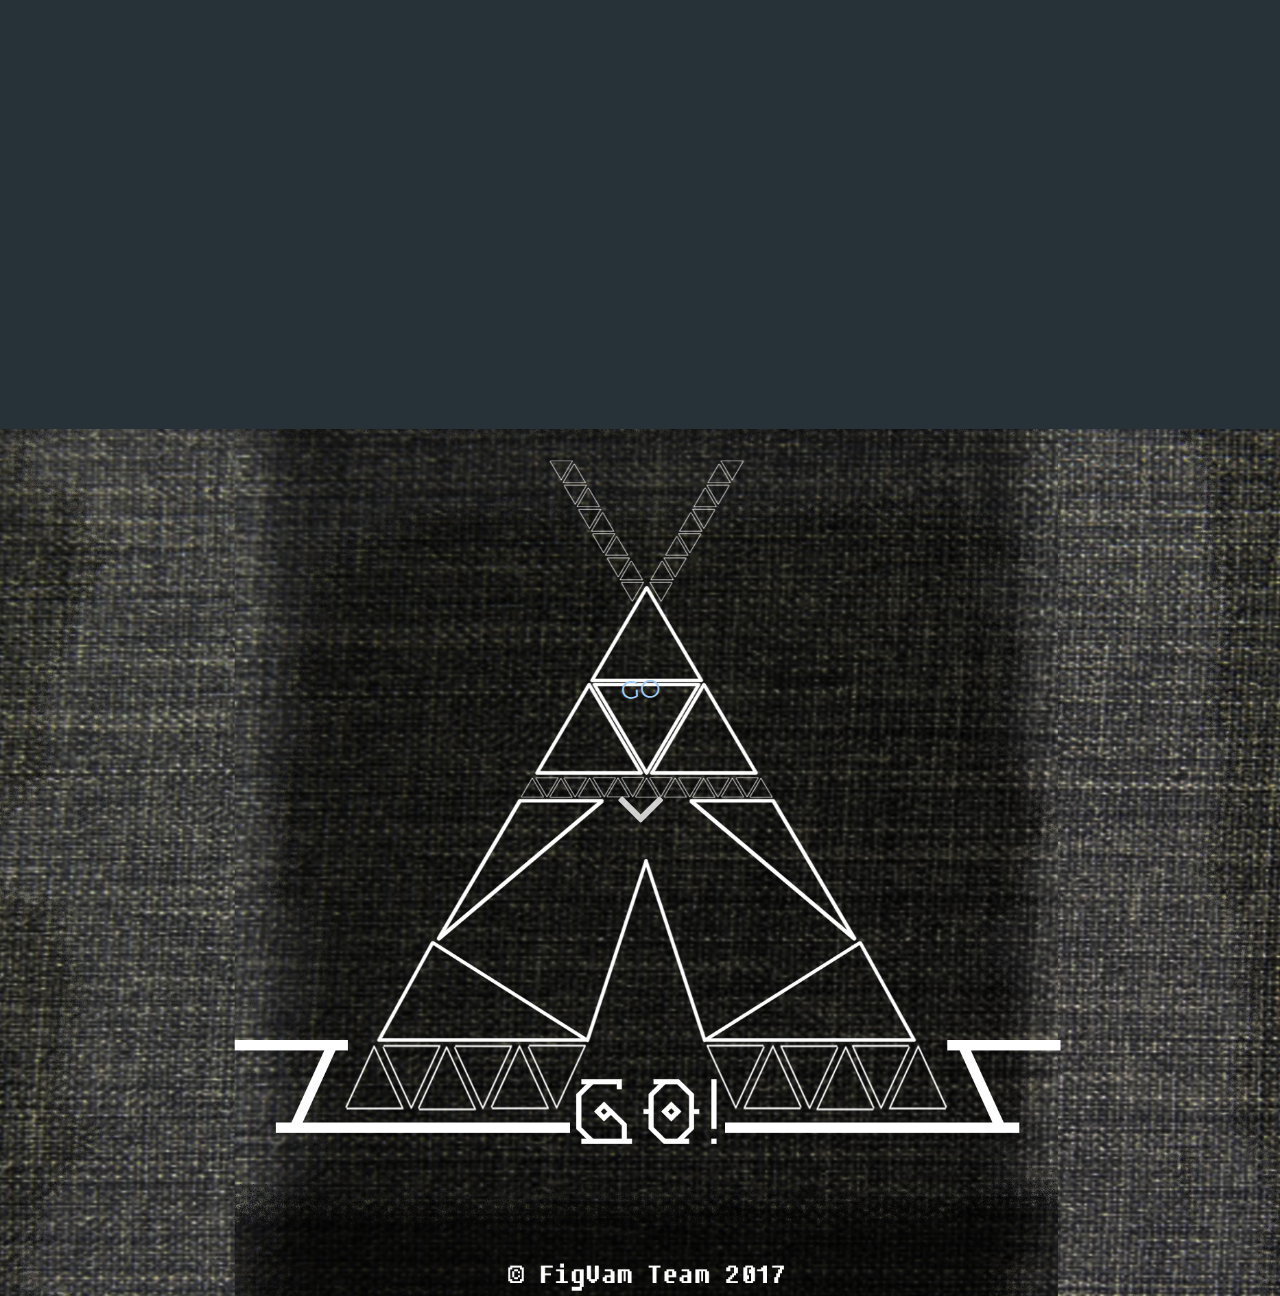
<file: index.html>
<!doctype html>
<html lang="en">
<head>
    <meta charset="utf-8">
    <meta http-equiv="X-UA-Compatible" content="IE=edge">
    <meta name="viewport" content="width=device-width, initial-scale=1">
    <meta name="description" content="">
    <meta name="author" content="">

    <title>Basic Element - Code Design HTML {Bootstrap} Theme</title>

    <!-- Bootstrap Core CSS -->
    <link href="css/bootstrap.min.css" rel="stylesheet">

    <!-- Custom CSS -->
    <link href="css/basicelement.css" rel="stylesheet">

    <!-- Custom Fonts -->
    <link rel="stylesheet" href="//maxcdn.bootstrapcdn.com/font-awesome/4.3.0/css/font-awesome.min.css">
    <link href="http://fonts.googleapis.com/css?family=Montserrat:400,700" rel="stylesheet" type="text/css">

</head>

<body data-spy="scroll" data-target=".navbar">
<!-- Intro Header -->
<header class="intro" id="intro">
    <div class="intro-body">
        <div class="container">
            <div class="row">
                <div class="col-md-8 col-md-offset-2">
                    <h1 class="brand-heading"></h1>
                    <p class="intro-text"><br>
					<a href="home.html">GO</a></p>
					<p class="nav"><a href="home.html" class=" btn btn-down page-scroll"><i class="fa fa-angle-down animated"></i></a></p>
                </div>
            </div>
        </div>
    </div>
</header>

<!-- jQuery -->
<script src="js/jquery.js"></script>

<!-- Bootstrap Core JavaScript -->
<script src="js/bootstrap.min.js"></script>

<!-- Plugin JavaScript -->
<script src="http://flesler-plugins.googlecode.com/files/jquery.scrollTo-1.4.3.1-min.js"></script>
<script src="js/jquery.easing.min.js"></script>
<script src="js/SmoothScroll.js"></script>

<!-- Custom Theme JavaScript -->
<script src="js/basicelement.js"></script>

</body>
</html>
</file>
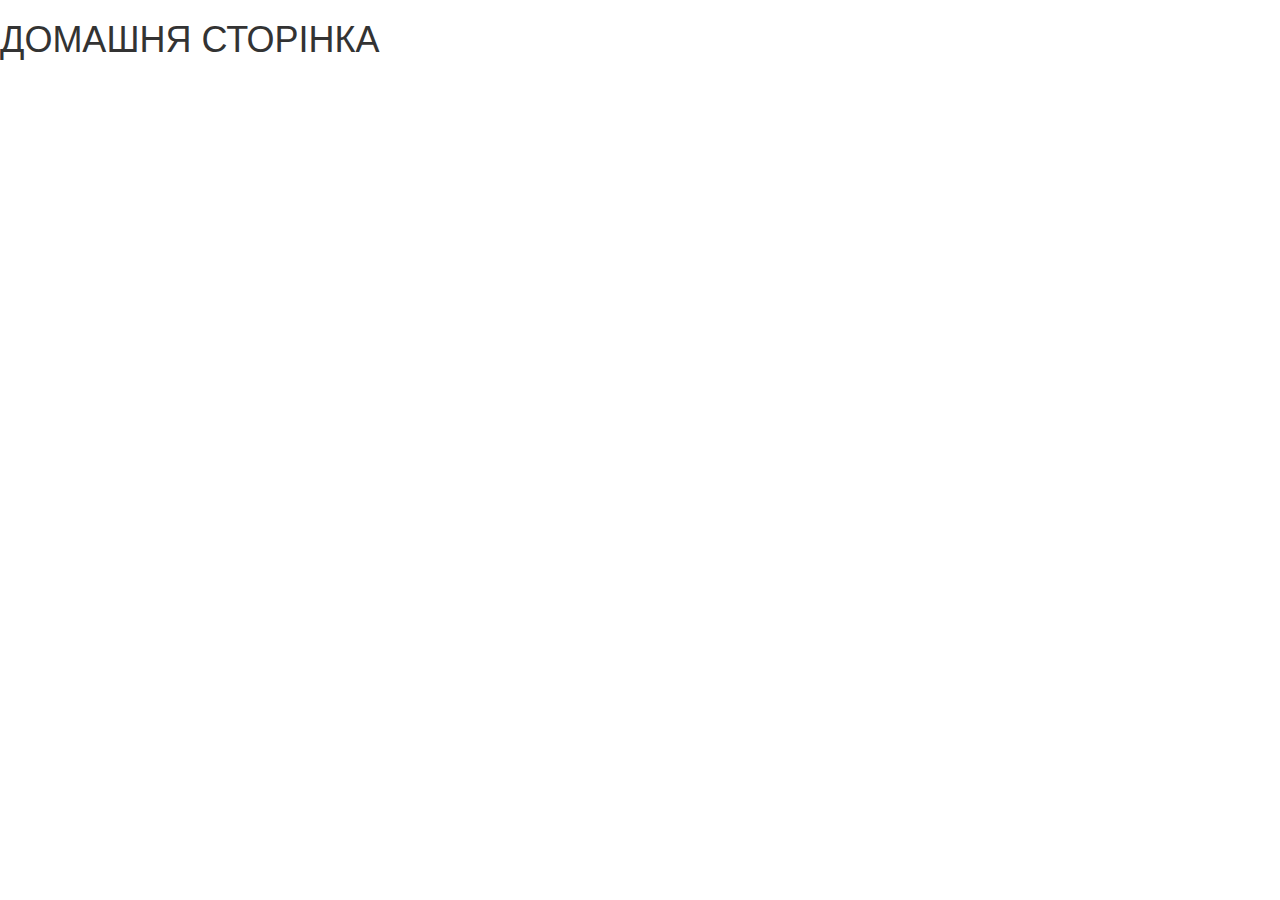
<file: home.html>
<!DOCTYPE html>
<html lang="en">
  <head>
    <meta charset="utf-8">
    <meta http-equiv="X-UA-Compatible" content="IE=edge">
    <meta name="viewport" content="width=device-width, initial-scale=1">
    <title>Bootstrap 101 Template</title>

    <!-- Bootstrap -->
    <link href="css/bootstrap.min.css" rel="stylesheet">

    <!-- HTML5 Shim and Respond.js IE8 support of HTML5 elements and media queries -->
    <!-- WARNING: Respond.js doesn't work if you view the page via file:// -->
    <!--[if lt IE 9]>
      <script src="https://oss.maxcdn.com/libs/html5shiv/3.7.0/html5shiv.js"></script>
      <script src="https://oss.maxcdn.com/libs/respond.js/1.4.2/respond.min.js"></script>
    <![endif]-->
  </head>
  <body>
    <h1>ДОМАШНЯ СТОРІНКА</h1>

    <!-- jQuery (necessary for Bootstrap's JavaScript plugins) -->
    <script src="https://ajax.googleapis.com/ajax/libs/jquery/1.11.0/jquery.min.js"></script>
    <!-- Include all compiled plugins (below), or include individual files as needed -->
    <script src="js/bootstrap.min.js"></script>
  </body>
</html>
</file>
<file: css/basicelement.css>
/*!
 * CodeDesign - Basic Element Bootstrap Theme (http://codedesign.elkind.net)
 * Code licensed under the Apache License v2.0.
 * For details, see http://www.apache.org/licenses/LICENSE-2.0.
 */


body {
    width: 100%;
    height: 120%;
    font-family: Montserrat,"Helvetica Neue",Helvetica,Arial,sans-serif;
    color: #fff;
    background-color: #263238;
}

body > .wrapper { 
	min-height:100%; padding:40px 0; 
}

html {
    width: 100%;
    height: 120%;
}

h1,
h2,
h3,
h4,
h5,
h6 {
    margin: 0 0 205px;
    text-transform: uppercase;
    font-family: Montserrat,"Helvetica Neue",Helvetica,Arial,sans-serif;
    font-weight: 700;
    letter-spacing: 1px;
}

p {
    margin: 0 0 25px;
    font-size: 18px;
    line-height: 1.5;
}

@media(min-width:767px) {
    p {
        margin: 0 0 35px;
        font-size: 20px;
        line-height: 1.6;
    }
}

a {
    color: #A2CBF4;
    -webkit-transition: all .2s ease-in-out;
    -moz-transition: all .2s ease-in-out;
    transition: all .2s ease-in-out;
}

a:hover,
a:focus {
    text-decoration: none;
    color: #C4CCD5;
}

.light {
    font-weight: 400;
}

.navbar-custom {
    margin-bottom: 0;
    border-bottom: 1px solid rgba(255,255,255,.3);
    text-transform: uppercase;
    font-family: Montserrat,"Helvetica Neue",Helvetica,Arial,sans-serif;
    background-color: #263238;
}

.navbar-custom .navbar-brand {
    font-weight: 700;
    font-size: 24px;
    line-height: 24px;
}

.navbar-custom .navbar-brand:focus {
    outline: 0;
}

.navbar-custom .navbar-brand .navbar-toggle {
    padding: 4px 6px;
    font-size: 16px;
    color: #fff;
}

.navbar-custom .navbar-brand .navbar-toggle:focus,
.navbar-custom .navbar-brand .navbar-toggle:active {
    outline: 0;
}

.navbar-custom a {
    color: #fff;
}

.navbar-custom .nav li.active {
    outline: none;
    background-color: rgba(255,255,255,.3);
}

.navbar-custom .nav li a {
    -webkit-transition: background .3s ease-in-out;
    -moz-transition: background .3s ease-in-out;
    transition: background .3s ease-in-out;
}

.navbar-custom .nav li a:hover,
.navbar-custom .nav li a:focus,
.navbar-custom .nav li a.active {
    outline: 0;
    background-color: rgba(255,255,255,.3);
}

@media(min-width:767px) {
    .navbar {
        padding: 20px 0;
        border-bottom: 0;
        letter-spacing: 1px;
        background: 0 0;
        -webkit-transition: background .5s ease-in-out,padding .5s ease-in-out;
        -moz-transition: background .5s ease-in-out,padding .5s ease-in-out;
        transition: background .5s ease-in-out,padding .5s ease-in-out;
    }

    .top-nav-collapse {
        padding: 0;
        background-color: rgba(38, 50, 56, 0.95);
    }
}

.intro {
    display: table;
    width: 100%;
    height: auto;
    /*padding: 100px 0;*/
    text-align: center;
    color: #fff;
    background: url(../img/index_background.png) no-repeat bottom center scroll;
    background-color: #263238;
    -webkit-background-size: cover;
    -moz-background-size: cover;
    background-size: contain;
    -o-background-size: cover;
}

.intro .intro-body {
    display: table-cell;
    vertical-align: middle;
}

.intro .intro-body .brand-heading {
    font-size: 40px;
}

.intro .intro-body .intro-text {
    font-size: 18px;
}

@media(min-width:767px) {
    .intro {
        height: 100%;
        padding: 0;
    }

    .intro .intro-body .brand-heading {
        font-size: 60px;
        transform: rotate(-2deg);
        -ms-transform: rotate(-2deg);
        -moz-transform: rotate(-2deg);
        -webkit-transform: rotate(-2deg);
        -o-transform: rotate(-2deg);
    }

    .intro .intro-body .intro-text {
        font-size: 25px;
        transform: rotate(-2deg);
        -ms-transform: rotate(-2deg);
        -moz-transform: rotate(-2deg);
        -webkit-transform: rotate(-2deg);
        -o-transform: rotate(-2deg);
    }
}

.btn-down {
    font-size: 80px;
    color: #fff;
    opacity:0.8;
}

.btn-down:hover,
.btn-down:focus {
    outline: 0;
    color: #fff;
}

.btn-down i.animated {
    -webkit-transition-property: -webkit-transform;
    -webkit-transition-duration: 1s;
    -moz-transition-property: -moz-transform;
    -moz-transition-duration: 1s;
}

.btn-down:hover i.animated {
    -webkit-animation-name: pulse;
    -moz-animation-name: pulse;
    -webkit-animation-duration: 1.5s;
    -moz-animation-duration: 1.5s;
    -webkit-animation-iteration-count: infinite;
    -moz-animation-iteration-count: infinite;
    -webkit-animation-timing-function: linear;
    -moz-animation-timing-function: linear;
}



@-webkit-keyframes pulse {
0 {
    -webkit-transform: scale(1);
    transform: scale(1);
}

50% {
    -webkit-transform: scale(1.2);
    transform: scale(1.2);
}

100% {
    -webkit-transform: scale(1);
    transform: scale(1);
}
}

@-moz-keyframes pulse {
0 {
    -moz-transform: scale(1);
    transform: scale(1);
}

50% {
    -moz-transform: scale(1.2);
    transform: scale(1.2);
}

100% {
    -moz-transform: scale(1);
    transform: scale(1);
}
}


#about.content-section  {
    padding: 0;
    background:#37474F;
}

.content-section .about  {
    background:#192024;
}


.content-section {
    padding: 100px 0;
}

.col-gray {
    background:#263238;
}

.col-gray, .col-gray2 {
    padding:40px 40px 15px;
}

.col-gray h3, .col-gray2 h3{
    padding-right: 45px;
}

#download {
    background: url(../img/downloads-bg.jpg) no-repeat center center scroll;
    background-color: #000;
    -webkit-background-size: cover;
    -moz-background-size: cover;
    background-size: cover;
    -o-background-size: cover;
}

.download-section {
    width: 100%;
    color: #fff;
    padding:100px 0;
}

#download .overlay {
    background-color: rgba(38, 50, 56, 0.6);
}

#download.content-section  {
    padding: 0;
}

#map {
    width: 100%;
    height: 200px;
}

@media(min-width:767px) {
    .content-section {
        padding: 150px 0;
    }

    .download-section {
        padding: 200px 0;
    }

    #map {
        height: 400px;
    }
}

.btn {
    text-transform: uppercase;
    font-family: Montserrat,"Helvetica Neue",Helvetica,Arial,sans-serif;
    font-weight: 400;
    -webkit-transition: all .3s ease-in-out;
    -moz-transition: all .3s ease-in-out;
    transition: all .3s ease-in-out;
}

.btn-default {
    border: 0;
    color: #fff;
    background-color:#37474F;
    border-radius:2px;
    padding:12px 20px;
}

.btn-default:hover,
.btn-default:focus {
    border: 0px;
    outline: 0;
    color: #fff;
    background-color: #789;
}

ul.banner-social-buttons {
    margin-top: 0;
}

ul.banner-social-buttons li {
    margin-bottom: 20px;

}

@media(max-width:1199px) {
    ul.banner-social-buttons {
        margin-top: 15px;
    }
}

@media(max-width:767px) {
    ul.banner-social-buttons li {
        padding: 0 5px;
    }

    ul.banner-social-buttons li:last-child {
        margin-bottom: 0;

    }
}

footer {
    padding: 50px 0;
}

footer p {
    margin: 0;
}

::-moz-selection {
    text-shadow: none;
    background: #fcfcfc;
    background: rgba(255,255,255,.2);
}

::selection {
    text-shadow: none;
    background: #fcfcfc;
    background: rgba(255,255,255,.2);
}

img::selection {
    background: 0 0;
}

img::-moz-selection {
    background: 0 0;
}

body {
    webkit-tap-highlight-color: rgba(255,255,255,.2);
}
</file>
